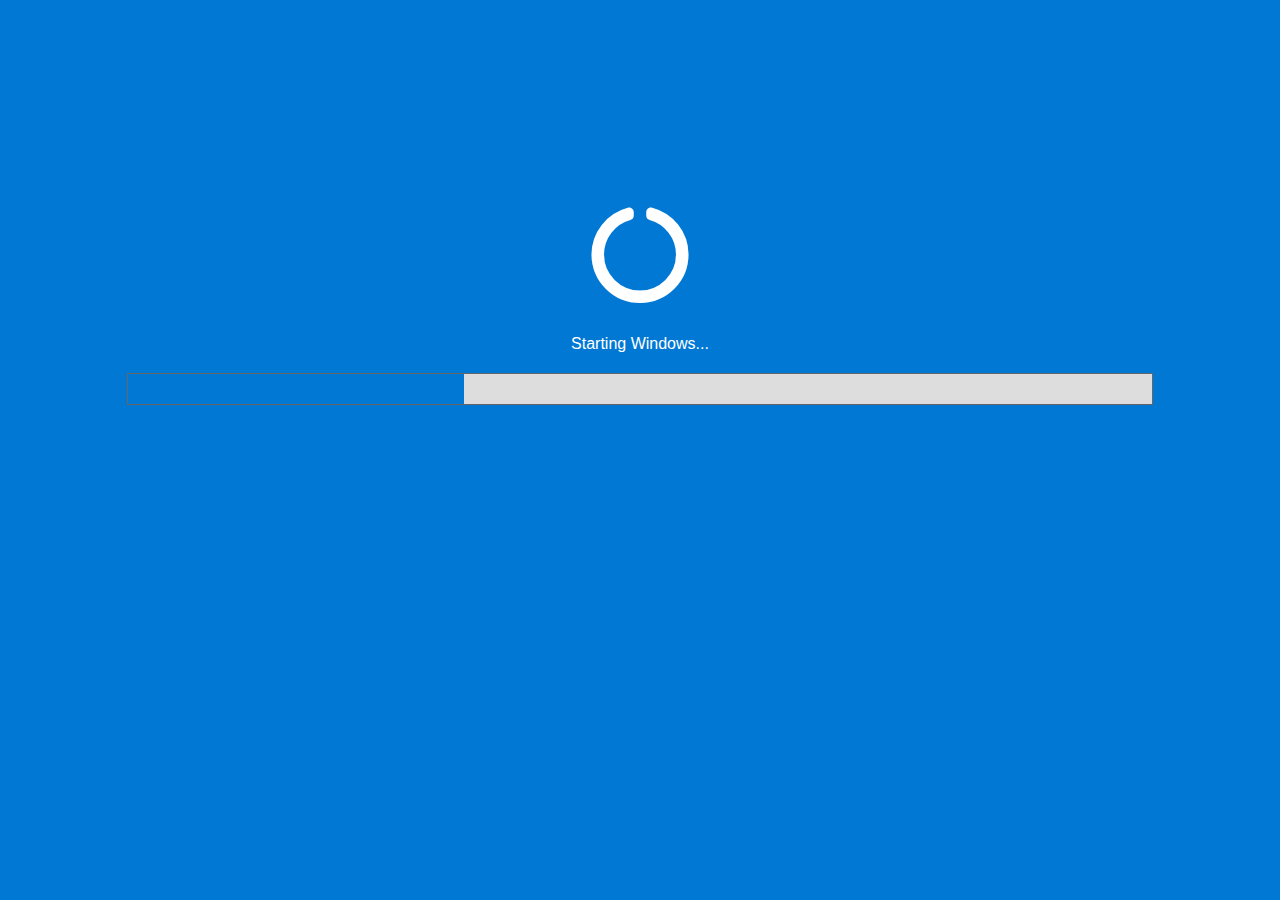
<file: bootup.html>
<!DOCTYPE html>
<html lang="en">

<head>
    <meta charset="UTF-8">
    <meta http-equiv="X-UA-Compatible" content="IE=edge">
    <meta name="viewport" content="width=device-width, initial-scale=1.0">
    <title>Windows 10 Bootup</title>
    <link rel="stylesheet" href="https://cdnjs.cloudflare.com/ajax/libs/font-awesome/5.15.4/css/all.min.css">
    <style>
        body {
            font-family: Arial, sans-serif;
            margin: 0;
            padding: 0;
            background-color: #0078d4;
            color: white;
            text-align: center;
        }

        .loader {
            font-size: 100px;
            margin-top: 200px;
        }

        .loader i {
            animation: spin 2s linear infinite;
        }

        @keyframes spin {
            0% {
                transform: rotate(0deg);
            }

            100% {
                transform: rotate(360deg);
            }
        }

        .message {
            margin-top: 20px;
        }

        .progress {
            width: 80%;
            margin: 20px auto;
            background-color: #ddd;
            border: 1px solid #666;
        }

        .progress-bar {
            width: 0%;
            height: 30px;
            background-color: #0078d4;
        }
    </style>
</head>

<body>
    <!-- Add the audio element -->

    <div class="loader"><i class="fas fa-circle-notch"></i></div>
    <div class="message">Starting Windows...</div>
    <div class="progress">
        <div class="progress-bar" id="progress-bar"></div>
    </div>

    <script>
        // Simulate progress bar
        let progress = 0;
        const progressBar = document.getElementById('progress-bar');
        const interval = setInterval(() => {
            progress += Math.random() * 80;
            if (progress >= 100) {
                clearInterval(interval);
                progressBar.style.width = '100%';
                document.querySelector('.message').textContent = 'Welcome!';
                setTimeout(() => {
                    document.body.innerHTML = ' <audio id="bootup-sound" src="windows-xp-startup.mp3" preload="auto"></audio><h1>Welcome to Windows 10</h1>';
                            // Play the bootup sound
                    const bootupSound = document.getElementById('bootup-sound');
                    bootupSound.play();
                }, 1000);
            } else {
                progressBar.style.width = `${progress}%`;
            }
        }, 500);
    </script>
</body>

</html>
</file>
